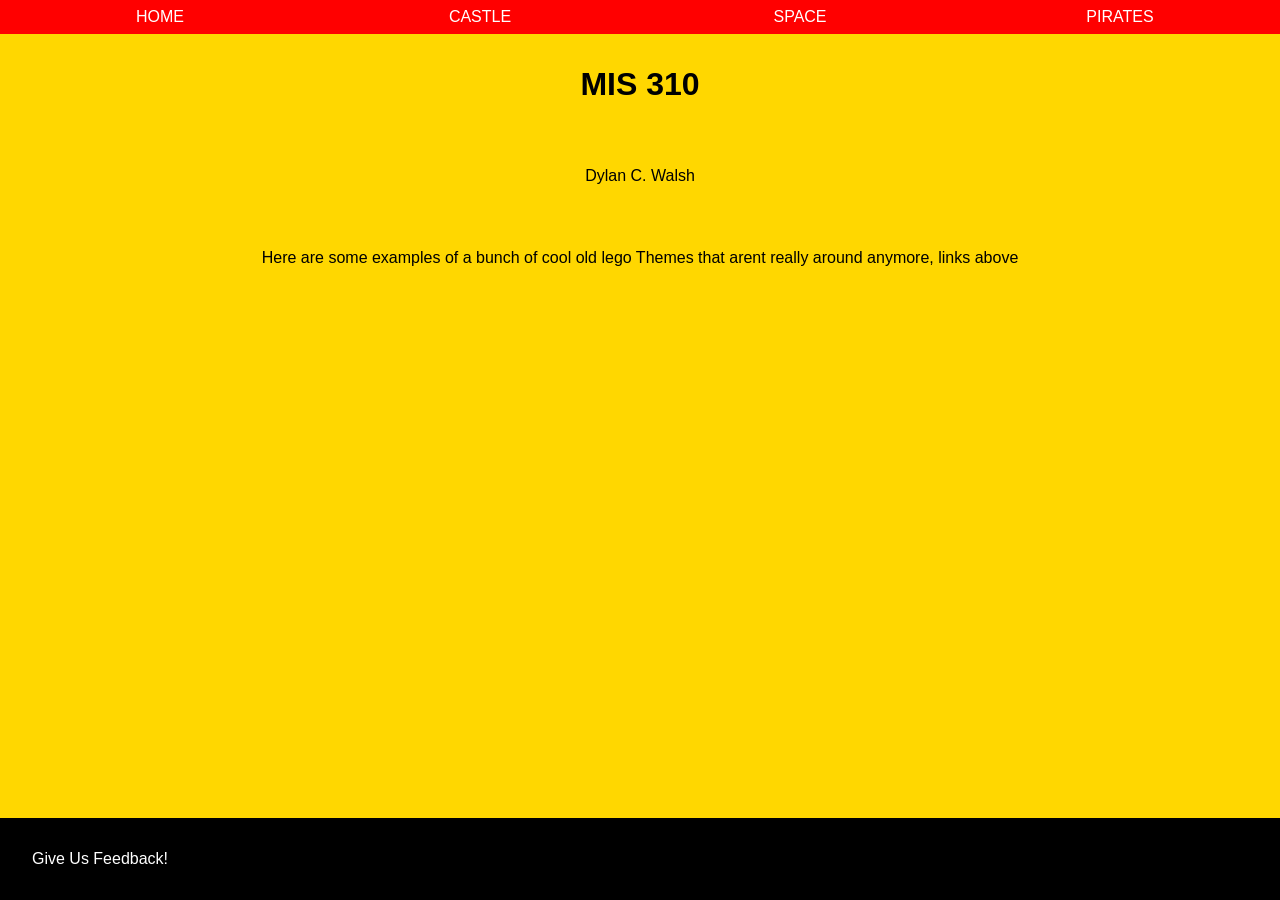
<file: index.html>
<!--hey, you shouldn't be able to see this-->
<!DOCTYPE html>
<html lang="en">
    <head>

        <meta charset="UTF-8">

        <meta name="viewport" content="width=device-width, initial-scale=1.0">

        <title>MIS 310</title>

        <link href="Styles/sharedStyle.css" rel="stylesheet">

        <script src="../Scripting/audioScript.js" defer></script>
    
    </head>
    <body>
        
        <header>
        
            <nav id="navBar">
                <ul class="navLinks">
                    <li> <a href="index.html"> HOME </a></li>
                    <li> <a href="Themes/castle.html"> CASTLE </a></li>
                    <li> <a href="Themes/space.html"> SPACE </a></li>
                    <li> <a href="Themes/pirates.html"> PIRATES </a></li>
                </ul>
            </nav>

        </header>

        <h1>MIS 310</h1>
        <p class="Text">Dylan C. Walsh</p>

        <p> Here are some examples of a bunch of cool old lego Themes that arent really around anymore, links above</p>
        <!--my full name, though i usually just go by Dylan Walsh, or just Dylan mostly-->

        <footer class="navLinks">
            <a href="feedbackForm.html" class="footText"> Give Us Feedback! </a>
        </footer>

    </body>


    <!--comment-->


</html>
</file>
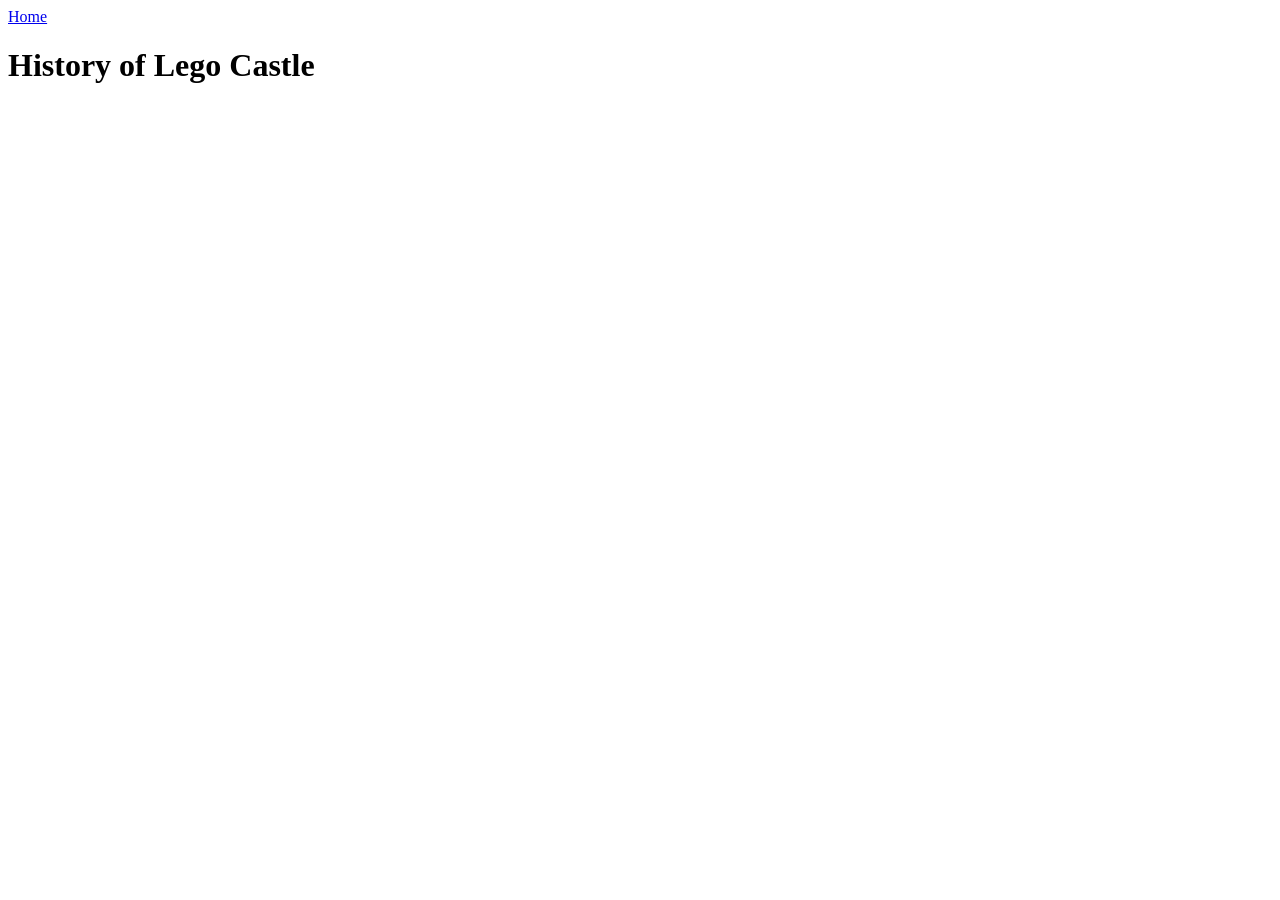
<file: castle.html>
<!DOCTYPE html>
<html lang="en">
    <head>
        <title>History of Lego Castle</title>
    </head>
    <body>
        <a href="./index.html">Home</a>
        <h1>History of Lego Castle</h1>
        <p></p>
    </body>
    <!--comment-->
</html>
</file>
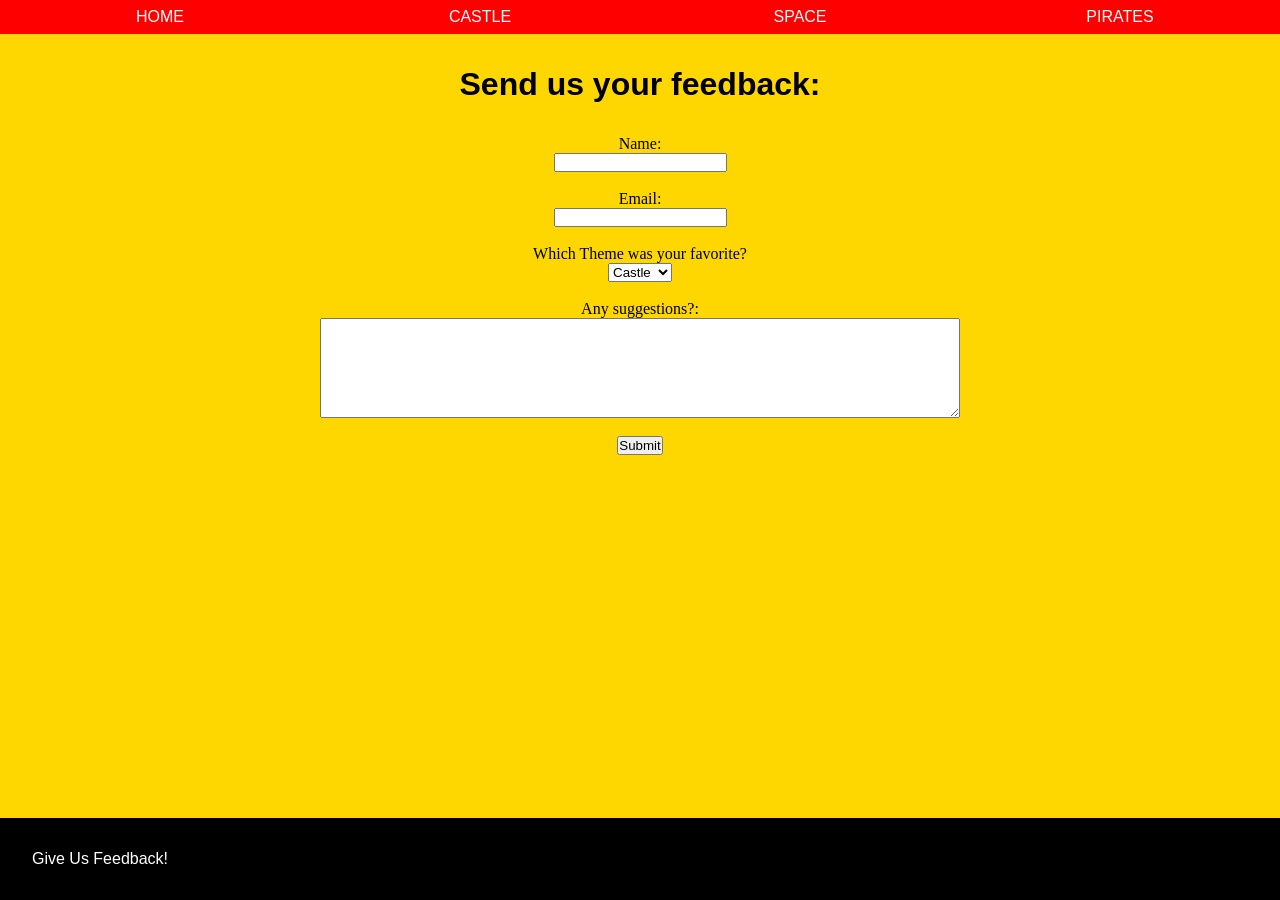
<file: feedbackForm.html>
<!--hey, you shouldn't be able to see this-->
<!DOCTYPE html>
<html lang="en">
    <head>

        <meta charset="UTF-8">

        <meta name="viewport" content="width=device-width, initial-scale=1.0">

        <title>MIS 310</title>

        <link href="Styles/sharedStyle.css" rel="stylesheet">

        <script src="Scripting/formScript.js" defer></script>
    
    </head>
    <body>
        
        <header>
        
            <nav id="navBar">
                <ul class="navLinks">
                    <li> <a href="index.html"> HOME </a></li>
                    <li> <a href="Themes/castle.html"> CASTLE </a></li>
                    <li> <a href="Themes/space.html"> SPACE </a></li>
                    <li> <a href="Themes/pirates.html"> PIRATES </a></li>
                </ul>
            </nav>

        </header>

            <h1>Send us your feedback:</h1>
            <form action="feedbackForm.html" method="post" action="https://miswebapps.uncw.edu/mis310/form-submit.aspx">
                <label for="userName">Name:</label>
                <input type="text" id="userName" name="userName" required>
                <br>

                <label for="userMail">Email:</label>
                <input type="email" id="userMail" name="userMail">
                <br>

                <label for="userFav">Which Theme was your favorite?</label>
                <select id="userFav" name="userFav" required>
                    <option value="castleTheme">Castle</option>
                    <option value="spaceTheme">Space</option>
                    <option value="piratesTheme">Pirates</option>
                </select>
                <br>

                <label for="userSuggest">Any suggestions?:</label>
                <textarea id="userSuggest" name="userSuggest"></textarea>
                <br>

                <input type="submit" value="Submit" id="submitButton">

                <p id="submitResponse"></p>
            </form>

        <footer class="navLinks">
            <a href="feedbackForm.html" class="footText"> Give Us Feedback! </a>
        </footer>

    </body>


    <!--comment-->


</html>
</file>
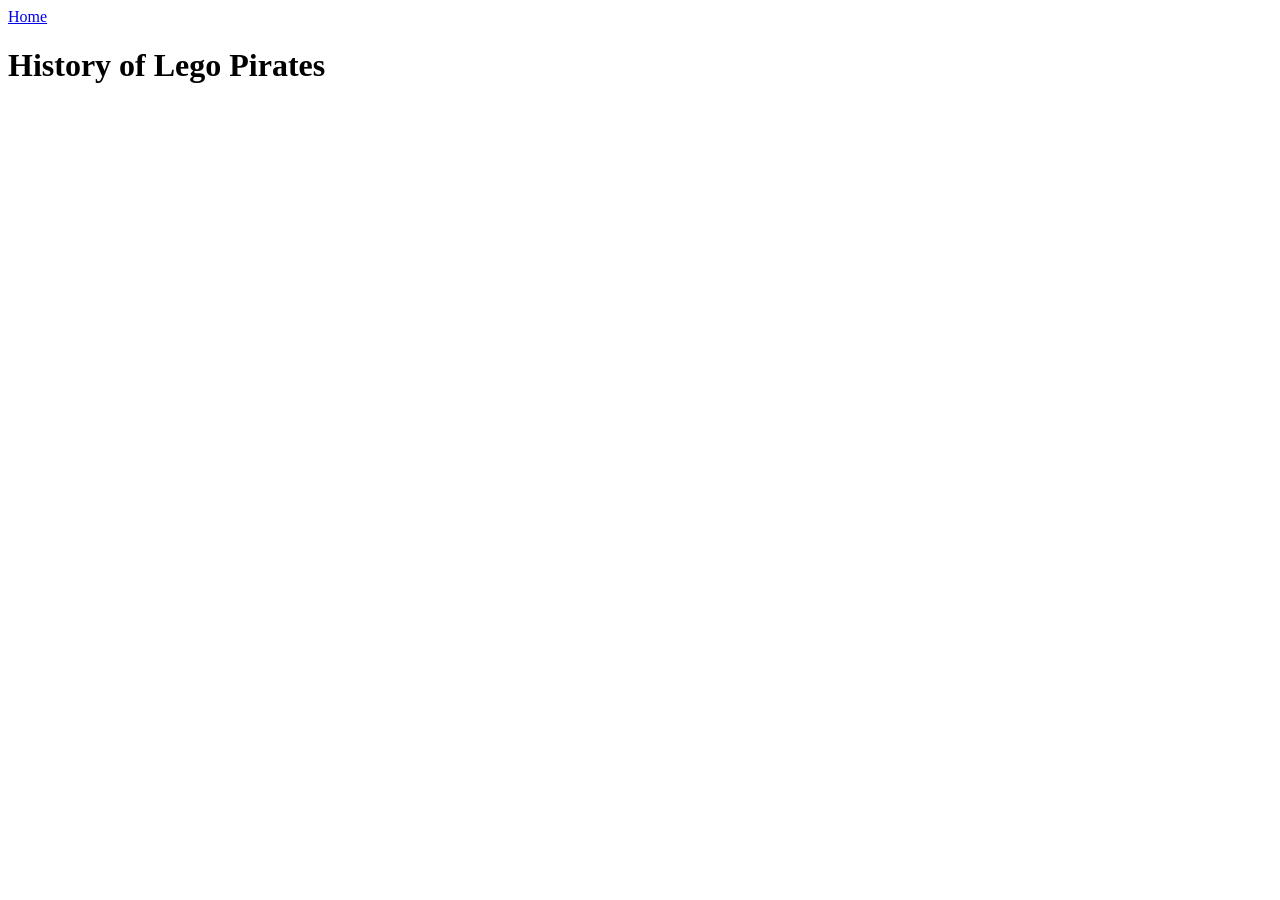
<file: pirates.html>
<!DOCTYPE html>
<html lang="en">
    <head>
        <title>History of Lego Pirates</title>
    </head>
    <body>
        <a href="./index.html">Home</a>
        <h1>History of Lego Pirates</h1>
        <p></p>
    </body>
    <!--comment-->
</html>
</file>
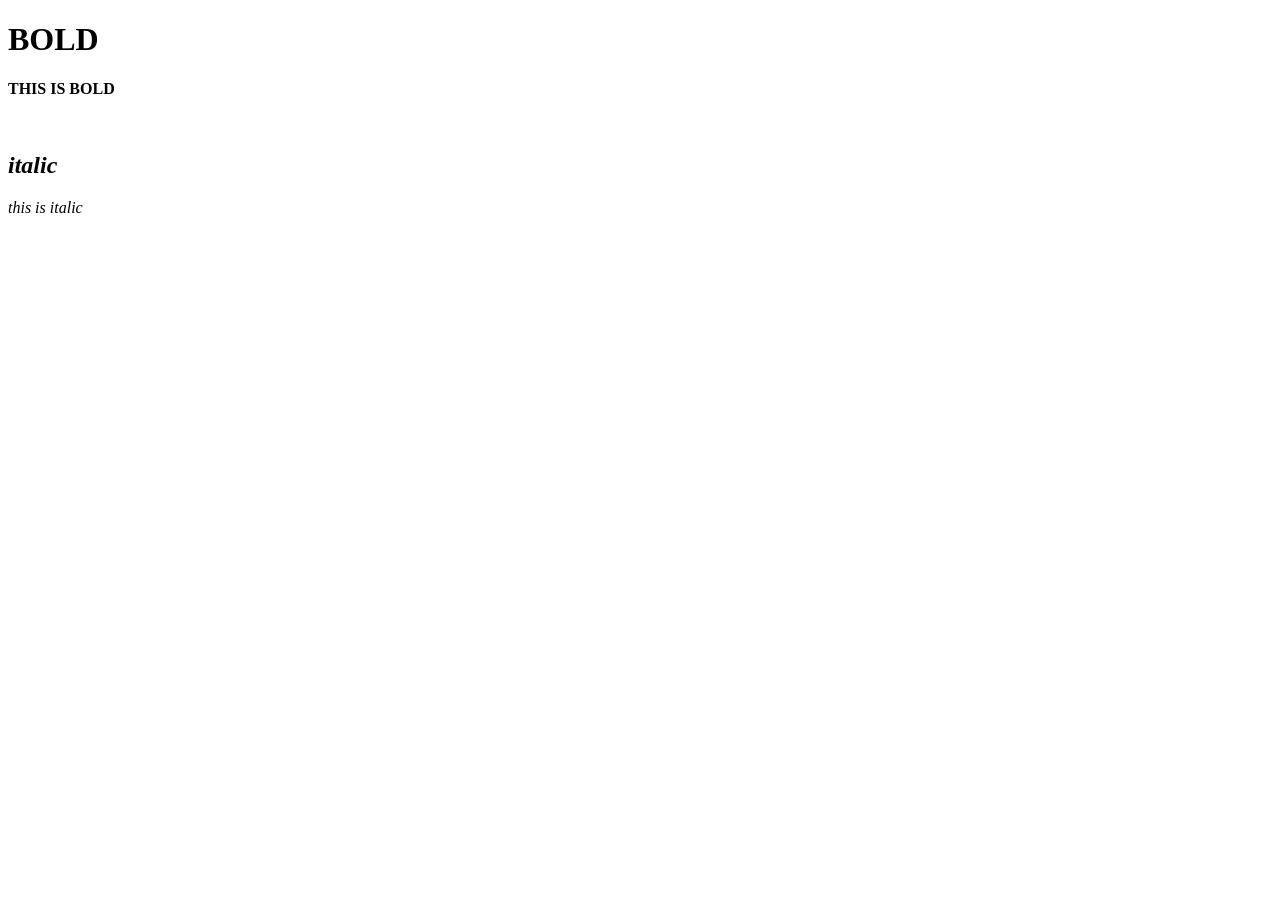
<file: Sept1.html>
<!DOCTYPE html>
<html lang="en">
    <head>
        <title>MIS 310</title>
    </head>
    <body>
        <h1><b>BOLD</b></h1>
        <p><b>THIS IS BOLD</b></p>
        <br>
        <h2><i>italic</i></h2>
        <p><i>this is italic</i></p>
        
        <!--hopefully it will actually uplad this time!!!-->
    </body>
</html>
</file>
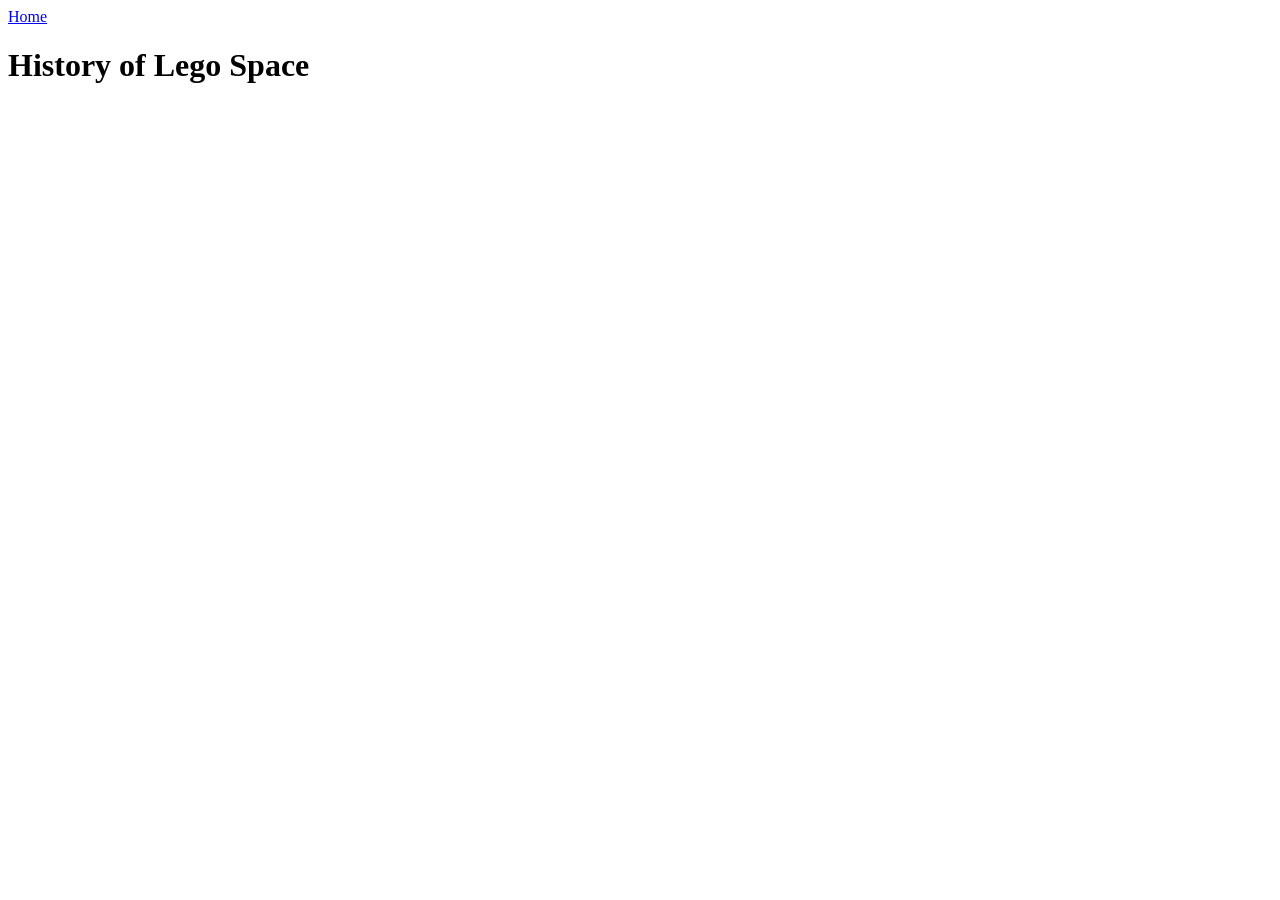
<file: space.html>
<!DOCTYPE html>
<html lang="en">
    <head>
        <title>History of Lego Space</title>
    </head>
    <body>
        <a href="./index.html">Home</a>
        <h1>History of Lego Space</h1>
        <p></p>
    </body>
    <!--comment-->
</html>
</file>
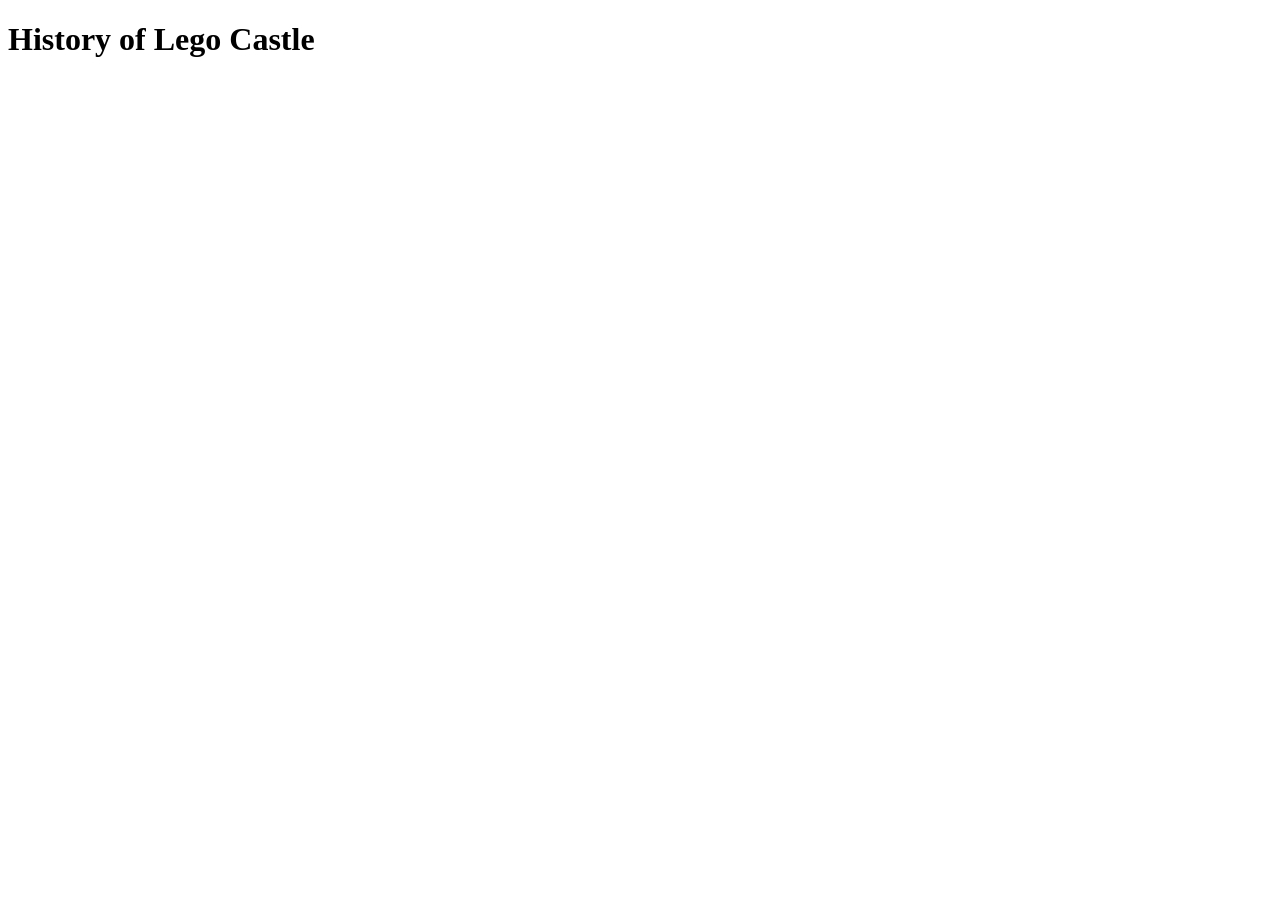
<file: Pages/castle.html>
<!DOCTYPE html>
<html lang="en">
    <head>
        <title>History of Lego Castle</title>
    </head>
    <body>
        <h1>History of Lego Castle</h1>
        <p></p>
    </body>
    <!--comment-->
</html>
</file>
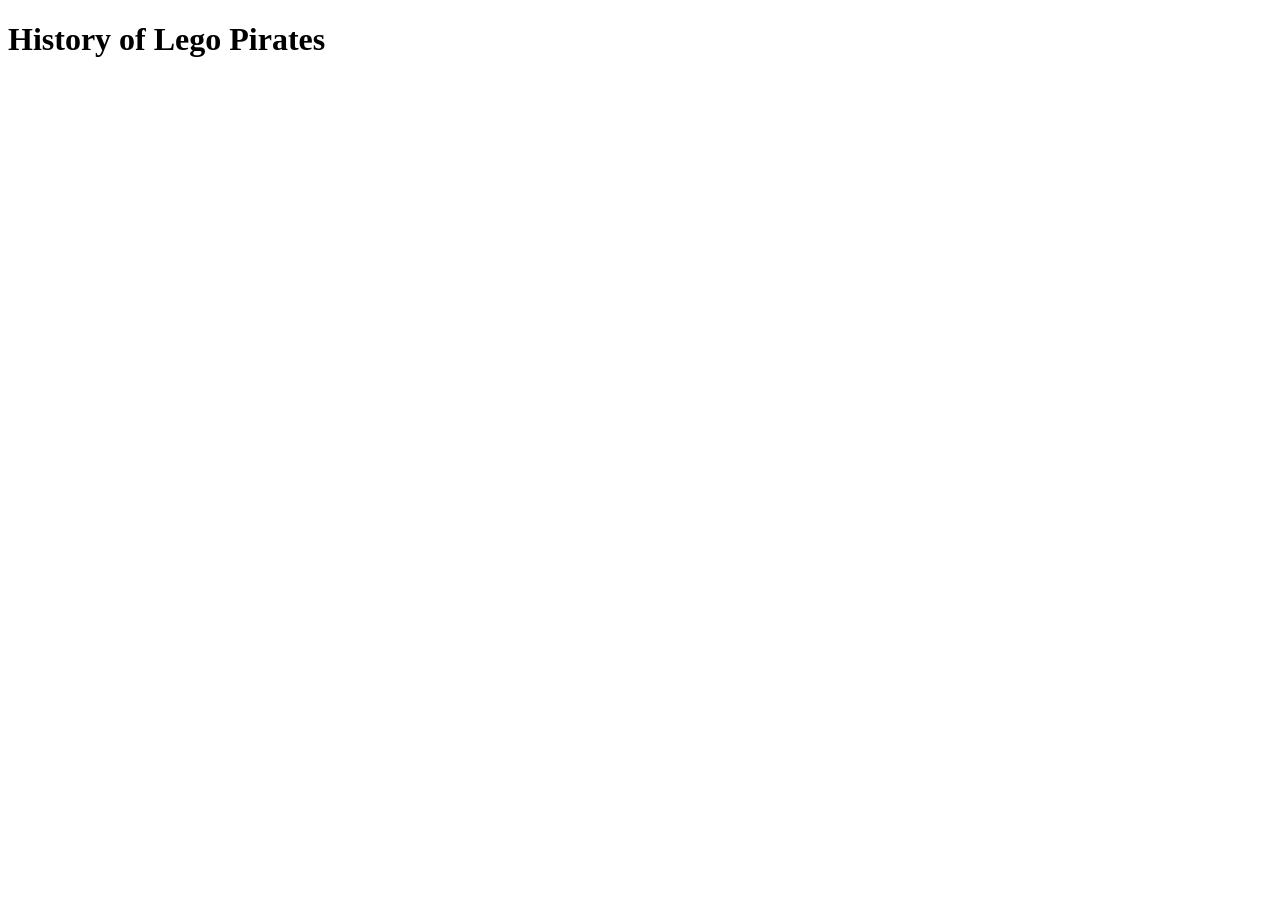
<file: Pages/pirates.html>
<!DOCTYPE html>
<html lang="en">
    <head>
        <title>History of Lego Pirates</title>
    </head>
    <body>
        <h1>History of Lego Pirates</h1>
        <p></p>
    </body>
    <!--comment-->
</html>
</file>
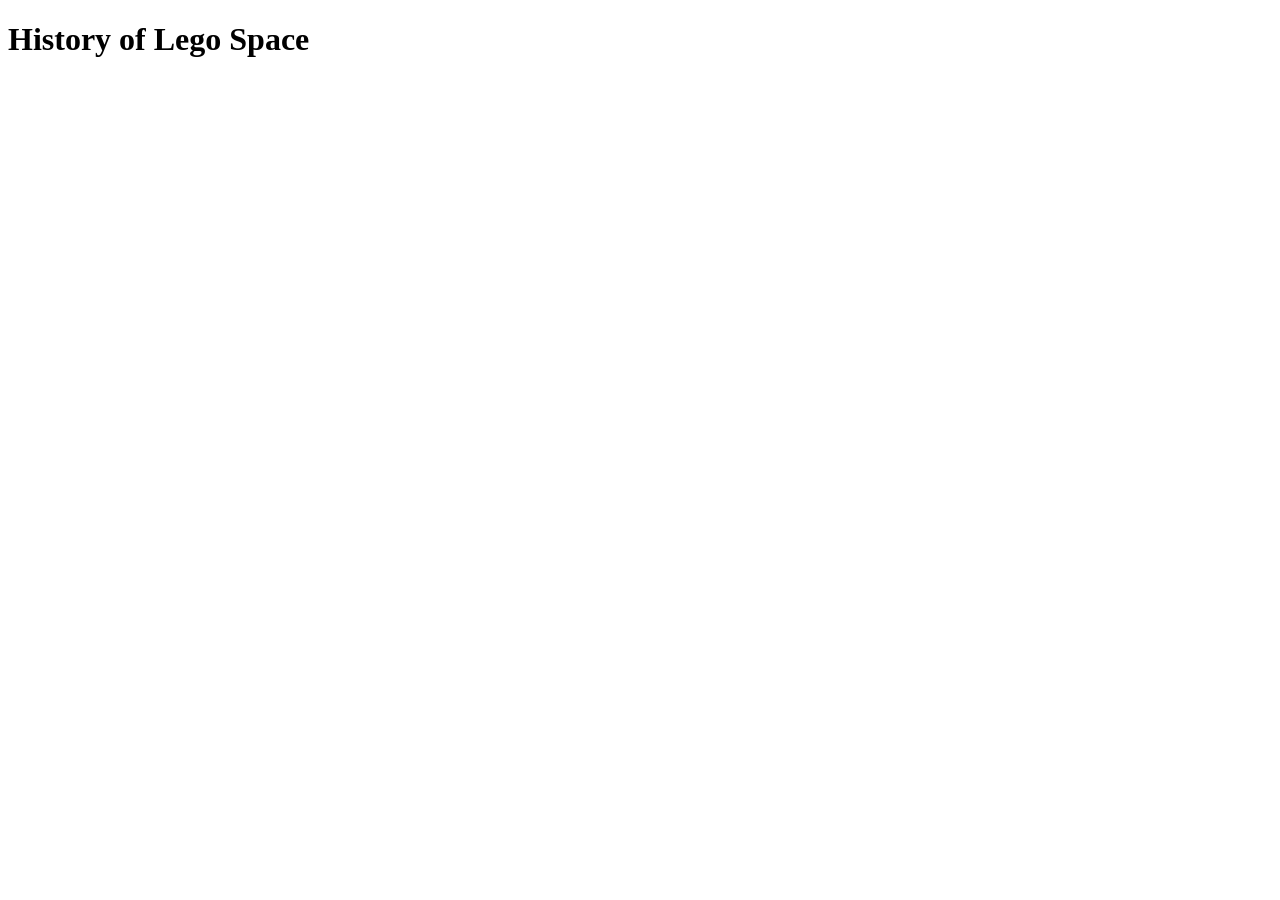
<file: Pages/space.html>
<!DOCTYPE html>
<html lang="en">
    <head>
        <title>History of Lego Space</title>
    </head>
    <body>
        <h1>History of Lego Space</h1>
        <p></p>
    </body>
    <!--comment-->
</html>
</file>
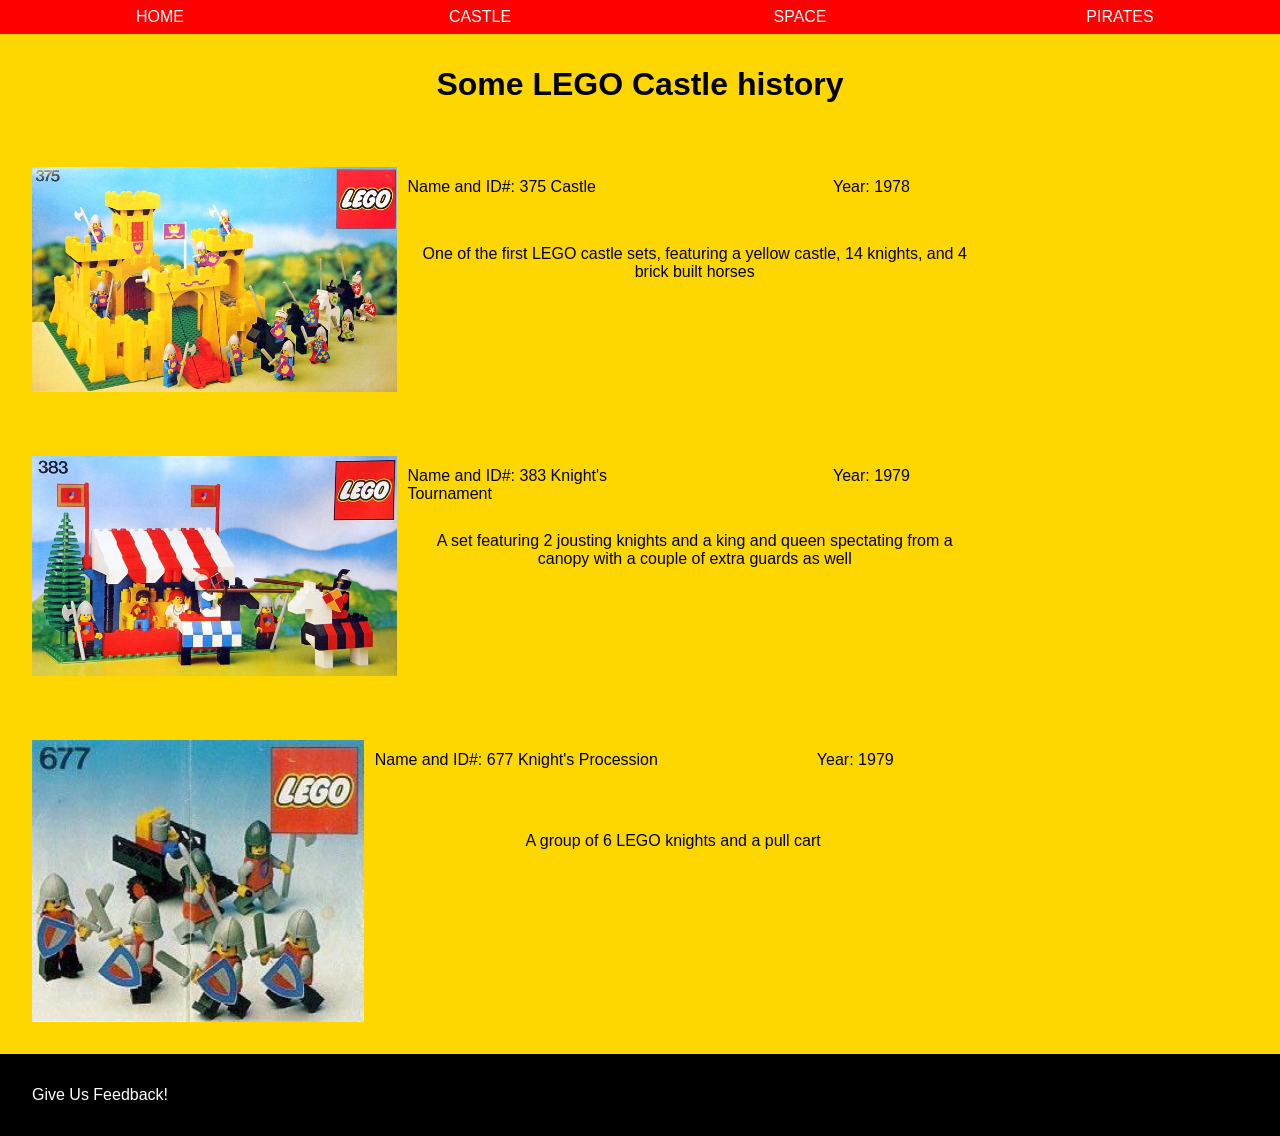
<file: Themes/castle.html>
<!DOCTYPE html>
<html lang="en">
    <head>
        <meta charset="UTF-8">

        <meta name="viewport" content="width=device-width, initial-scale=1.0">

        <title>History of Lego Castle</title>
        
        <link href="../Styles/sharedStyle.css" rel="stylesheet">

        <script src="../Scripting/audioScript.js" defer></script>
    
    </head>
    <body>

        <header>

            <nav id="navBar">
                <ul class="navLinks">
                    <li> <a href="../index.html"> HOME </a></li>
                    <li> <a href="../Themes/castle.html"> CASTLE </a></li>
                    <li> <a href="../Themes/space.html"> SPACE </a></li>
                    <li> <a href="../Themes/pirates.html"> PIRATES </a></li>
                </ul>
            </nav>

        </header>

        <h1>Some LEGO Castle history</h1>
        
        <div class="set" id="375">
            <img class="setImg" src="../Images/CastleImages/375_Castle.webp" alt ="Picture of a LEGO castle, set number 375"/>
            
            <div class="setInfo">
                <p class="setName">Name and ID#: 375 Castle</p>
                <p class="setYear">Year: 1978</p>
                <p class="setDesc">One of the first LEGO castle sets, featuring a yellow castle, 14 knights, and 4 brick built horses</p>
            </div>
            
        </div>

        <div class="set" id="383">
            <img class="setImg" src="../Images/CastleImages/0383-Knights_Tournament.webp" alt ="Picture of a LEGO knight Jousting Tournament, set number 383"/>
            
            <div class="setInfo">
                <p class="setName">Name and ID#: 383 Knight's Tournament</p>
                <p class="setYear">Year: 1979</p>
                <p class="setDesc">A set featuring 2 jousting knights and a king and queen spectating from a canopy with a couple of extra guards as well</p>
            </div>
        </div>

        <div class="set" id="677">
            <img class="setImg" src="../Images/CastleImages/677_Knights_Procession.webp" alt ="Picture of a LEGO knights pulling a cart, set number 677"/>
            
            <div class="setInfo">
                <p class="setName">Name and ID#: 677 Knight's Procession</p>
                <p class="setYear">Year: 1979</p>
                <p class="setDesc">A group of 6 LEGO knights and a pull cart</p>
            </div>

        </div>

        <footer class="navLinks">
            <a href="../feedbackForm.html" class="footText"> Give Us Feedback! </a>
        </footer>

    </body>
    <!--comment-->
</html>
</file>
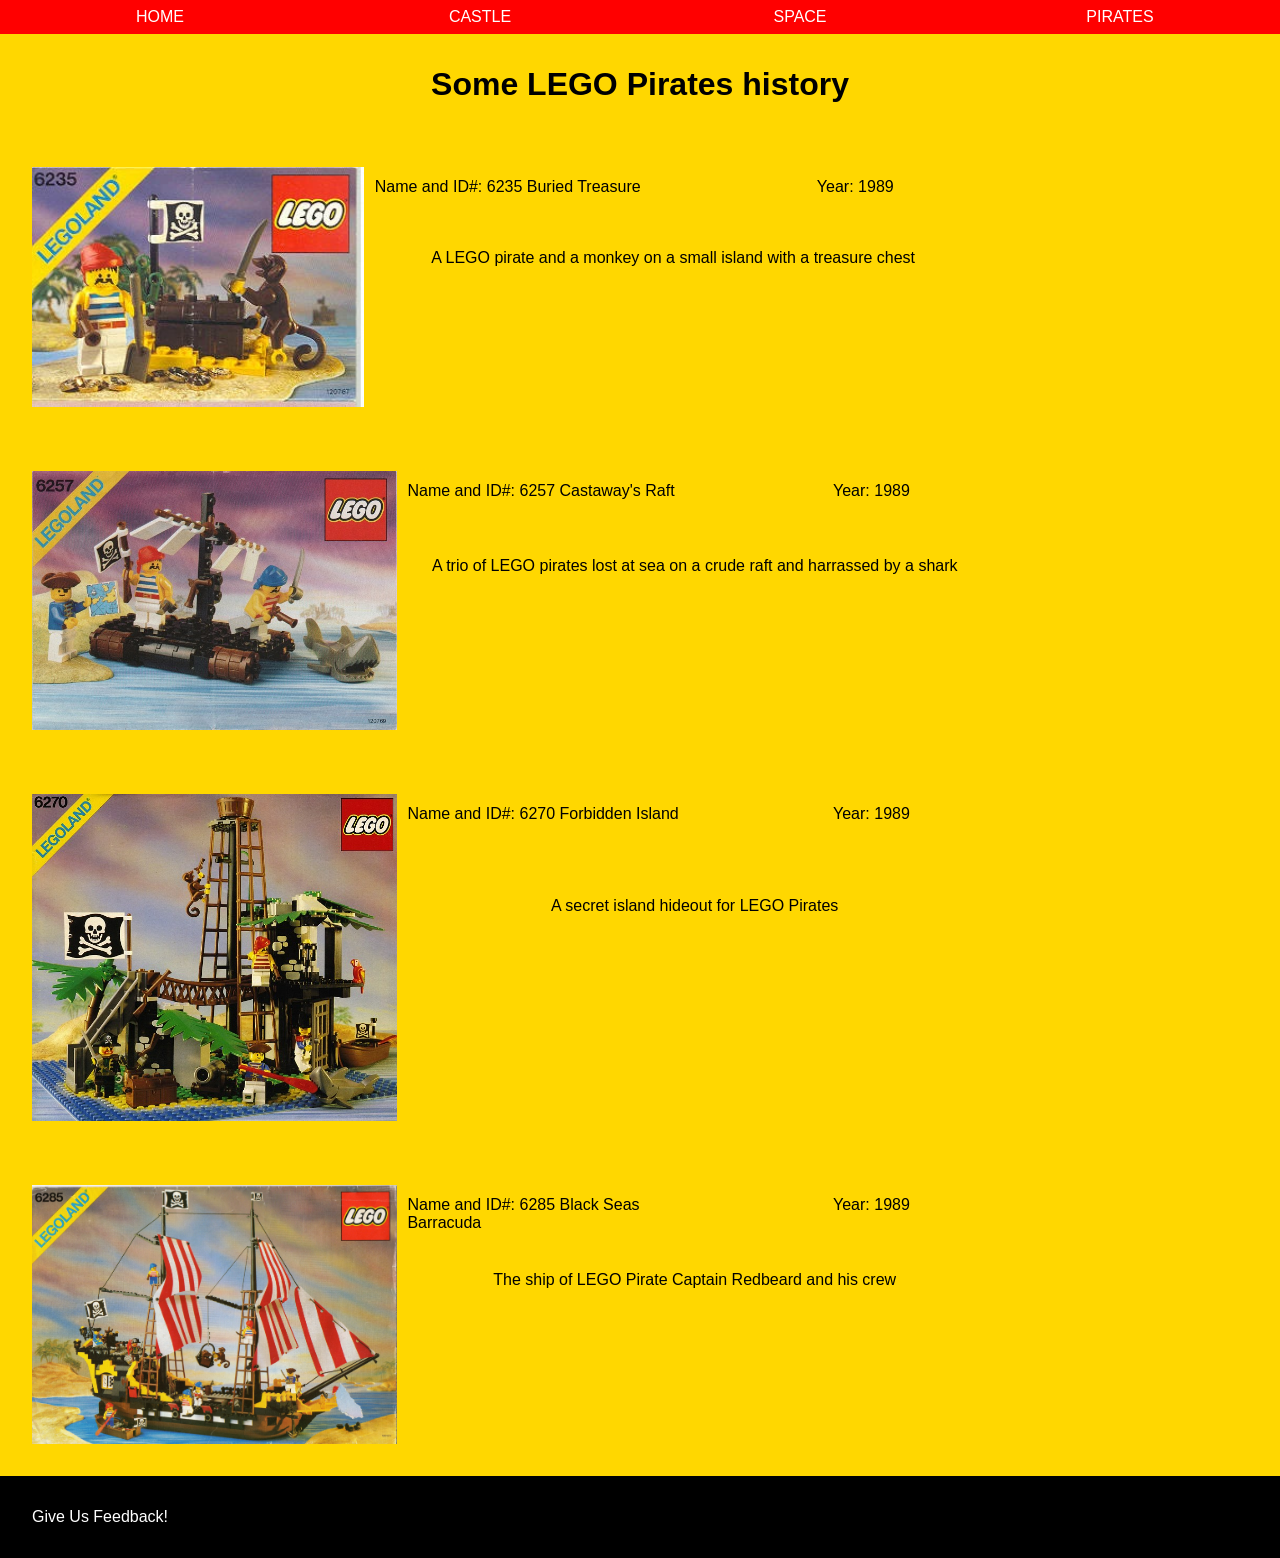
<file: Themes/pirates.html>
<!DOCTYPE html>
<html lang="en">
    <head>
        <meta charset="UTF-8">

        <meta name="viewport" content="width=device-width, initial-scale=1.0">
        
        <title>History of Lego Pirates</title>

        <link href="../Styles/sharedStyle.css" rel="stylesheet">

        <script src="../Scripting/audioScript.js" defer></script>
    
    </head>
    <body>

        <header>
            
            <nav id="navBar">
                <ul class="navLinks">
                    <li> <a href="../index.html"> HOME </a></li>
                    <li> <a href="../Themes/castle.html"> CASTLE </a></li>
                    <li> <a href="../Themes/space.html"> SPACE </a></li>
                    <li> <a href="../Themes/pirates.html"> PIRATES </a></li>
                </ul>
            </nav>

        </header>

        <h1>Some LEGO Pirates history</h1>

        <div class="set" id="6235">
            <img class="setImg" src="../Images/PirateImages/6235_Buried_Treasure.webp" alt ="Picture of a LEGO pirate on a small island with treasure, set number 6235"/>
            
            <div class="setInfo">
                <p class="setName">Name and ID#: 6235 Buried Treasure</p>
                <p class="setYear">Year: 1989</p>
                <p class="setDesc">A LEGO pirate and a monkey on a small island with a treasure chest</p>
            </div>
        
        </div>
        
         <div class="set" id="6257">
            <img class="setImg" src="../Images/PirateImages/6257_Castaways_Raft.jpg" alt ="Picture of some LEGO pirates on a small raft, set number 6257"/>
            
            <div class="setInfo">
                <p class="setName">Name and ID#: 6257 Castaway's Raft</p>
                <p class="setYear">Year: 1989</p>
                <p class="setDesc">A trio of LEGO pirates lost at sea on a crude raft and harrassed by a shark</p>
            </div>

        </div>

         <div class="set" id="6270">
            <img class="setImg" src="../Images/PirateImages/6270_Forbidden Island.jpg" alt ="Picture of a LEGO pirate secret island outpost, set number 6270"/>
            
            <div class="setInfo">
                <p class="setName">Name and ID#: 6270 Forbidden Island</p>
                <p class="setYear">Year: 1989</p>
                <p class="setDesc">A secret island hideout for LEGO Pirates</p>
            </div>

        </div>

         <div class="set" id="6285">
            <img class="setImg" src="../Images/PirateImages/6285_BlackSeasBarracuda.webp" alt ="Picture of a LEGO pirate ship, set number 6285"/>
            
            <div class="setInfo">
                <p class="setName">Name and ID#: 6285 Black Seas Barracuda</p>
                <p class="setYear">Year: 1989</p>
                <p class="setDesc">The ship of LEGO Pirate Captain Redbeard and his crew</p>
            </div>
        </div>

        <footer class="navLinks">
            <a href="../feedbackForm.html" class="footText"> Give Us Feedback! </a>
        </footer>

    </body>
    <!--comment-->
</html>
</file>
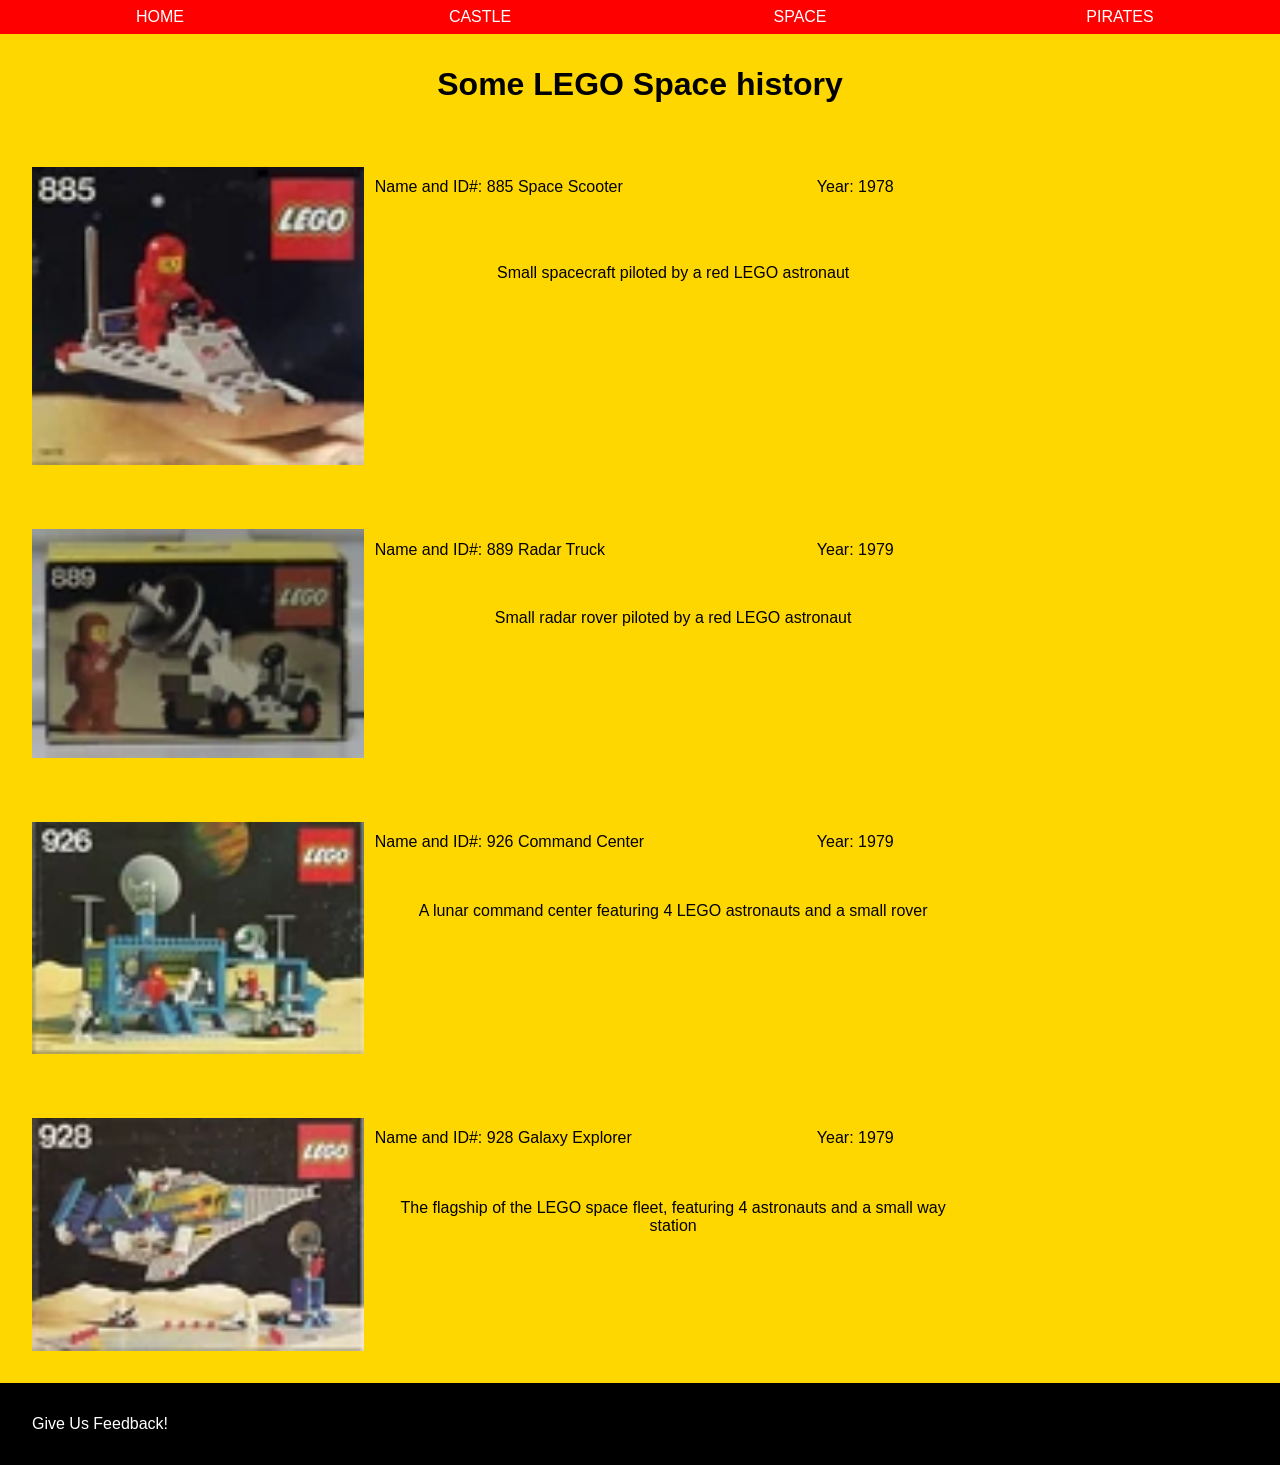
<file: Themes/space.html>
<!DOCTYPE html>
<html lang="en">
    <head>
        <meta charset="UTF-8">

        <meta name="viewport" content="width=device-width, initial-scale=1.0">

        <title>History of Lego Space</title>

        <link href="../Styles/sharedStyle.css" rel="stylesheet">

        <script src="../Scripting/audioScript.js" defer></script>
    
    </head>
    <body>

        <header>        
            <nav id="navBar">
                <ul class="navLinks">
                    <li> <a href="../index.html"> HOME </a></li>
                    <li> <a href="../Themes/castle.html"> CASTLE </a></li>
                    <li> <a href="../Themes/space.html"> SPACE </a></li>
                    <li> <a href="../Themes/pirates.html"> PIRATES </a></li>
                </ul>
            </nav>

        </header>

        <h1>Some LEGO Space history</h1>

        <div class="set" id="885">
            <img class="setImg" src="../Images/SpaceImages/885_Space_Scooter.webp" alt ="Picture of a LEGO spaceman on a simple spacecraft, set number 885"/>
            
            <div class="setInfo">
                <p class="setName">Name and ID#: 885 Space Scooter</p>
                <p class="setYear">Year: 1978</p>
                <p class="setDesc">Small spacecraft piloted by a red LEGO astronaut</p>
            </div>

        </div>

        <div class="set" id="889">
            <img class="setImg" src="../Images/SpaceImages/889_Radar Truck.webp" alt ="Picture of a LEGO spaceman next to a small radar truck, set number 889"/>
                        <div class="setInfo">
                <p class="setName">Name and ID#: 889 Radar Truck</p>
                <p class="setYear">Year: 1979</p>
                <p class="setDesc">Small radar rover piloted by a red LEGO astronaut</p>
            </div>
        </div>

        <div class="set" id="926">
            <img class="setImg" src="../Images/SpaceImages/926_Command_Centre.webp" alt ="Picture of a LEGO spaceman command center, set number 926"/>
                        <div class="setInfo">
                <p class="setName">Name and ID#: 926 Command Center</p>
                <p class="setYear">Year: 1979</p>
                <p class="setDesc">A lunar command center featuring 4 LEGO astronauts and a small rover</p>
            </div>
        </div>

        <div class="set" id="928">
            <img class="setImg" src="../Images/SpaceImages/928_Galaxy_Explorer.webp" alt ="Picture of a large lego space ship, set number 928"/>
            
            <div class="setInfo">
                <p class="setName">Name and ID#: 928 Galaxy Explorer</p>
                <p class="setYear">Year: 1979</p>
                <p class="setDesc">The flagship of the LEGO space fleet, featuring 4 astronauts and a small way station</p>
            </div>

        </div>
               
        <footer class="navLinks">
            <a href="../feedbackForm.html" class="footText"> Give Us Feedback! </a>
        </footer>
        
    </body>
    <!--comment-->
</html>
</file>
<file: Styles/sharedStyle.css>
/* Comment here */

* {margin: 0; padding: 0; box-sizing: border-box;}

body {background-color:gold; display: flex; flex-direction: column; min-height: 100dvh;}

main {flex-grow: 1;}

header {background-color: red; height: 10%; width: 100%;}

footer {background-color: black; margin-top: auto; height: 20%; width: 100%;}

h1, p, a {font-family: Arial, Helvetica, sans-serif; color: black; padding: 2.5%; text-align: center;}
re
h1 {font-size: bold}

form {display: flex; flex-direction: column; align-items: center; justify-content: center;}

textarea {width: 50%; resize: vertical; max-height: 200px; min-height: 100px;}

/* Defined element selectors */

.set {display: flex; width: 100%; justify-content: center; padding: 2.5%}

.set img {width: 20%;}

.set img:hover {cursor: pointer;}

.setInfo {display: grid; width: 80%; grid-template-columns: repeat(2, 50%); grid-template-rows: 25% 75%;}

.setName {grid-row: 1 / 2; grid-column: 1 / 2; text-align: left;}

.setYear {grid-row: 1 / 2; grid-column: 2 / 3; text-align: left;}

.setDesc {grid-column: 1 / -1; text-align: center;}

.navLinks {list-style-type: none; display: flex;}

.navLinks li {width: 25%; background-color: transparent}

.navLinks a {display: block; text-decoration: none; font-style: bold;}

.navLinks a:hover {border-radius: 4px; color: aqua; text-decoration: underline;}

.navLinks li:hover {background-color: darkred;}

.footText, .headText, .navLinks a{color: white;}

/* Media Queries */

@media (width <= 768px) {
    
    .set {flex-direction: column;}

    .set img {width: 50%;}

    .set p {width: 100%;}

}

@media (width > 768px) {
    
    .set {flex-direction: row;}

    .set img {width: 30%;}

    .set p {width: 70%;}


}
</file>
